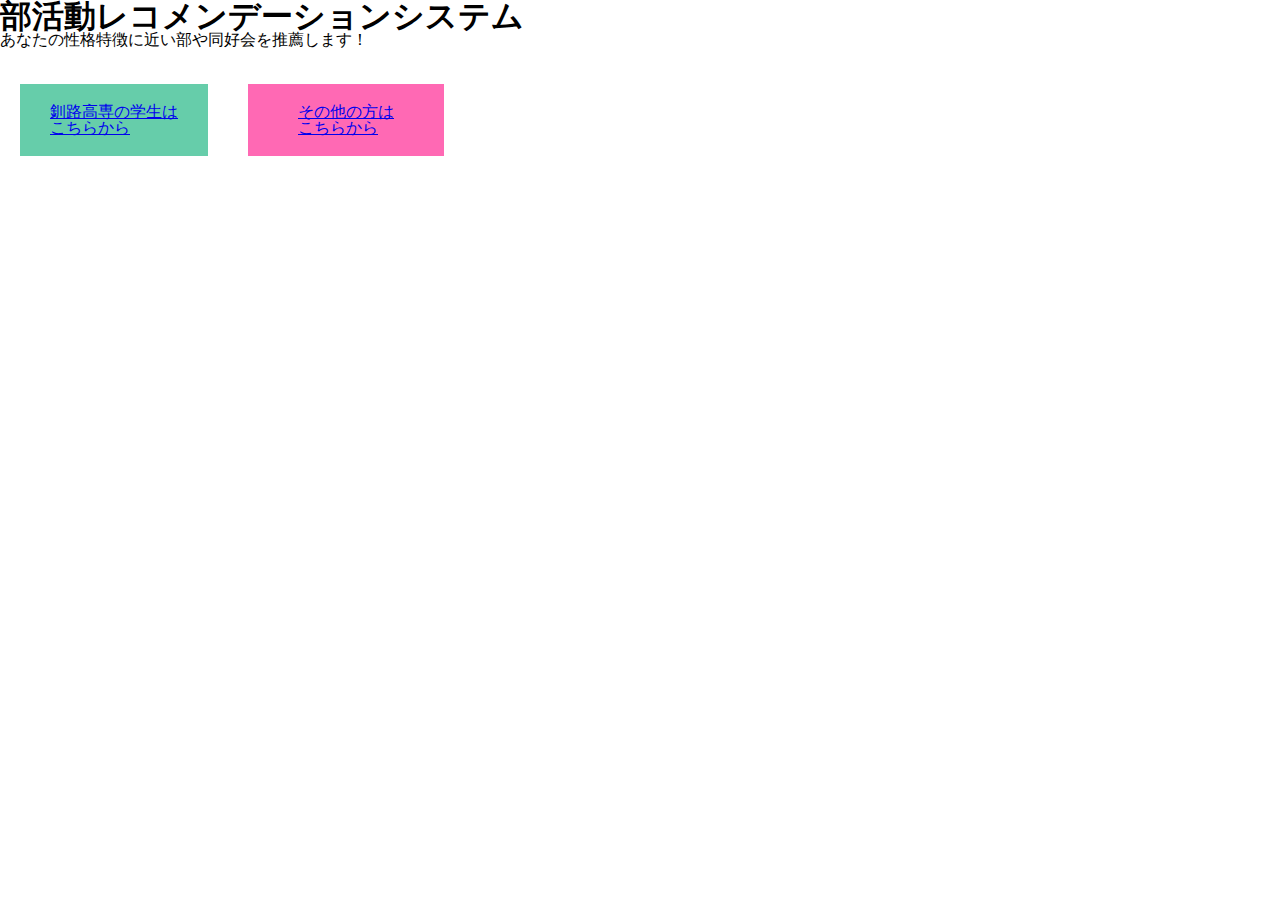
<file: index.html>
<!DOCTYPE HTML>
<html lang="ja">
<head>
<meta charset="UTF-8">
<meta name="viewport" content="width=device-width, user-scalable=no, initial-scale=1, maximum-scale=1">
<title>タイトル</title>
<link rel="stylesheet" href="style.css">
</head>
<body>
<header>
  <h1>部活動レコメンデーションシステム</h1>
</header>
<article>
  <section>
    <p>あなたの性格特徴に近い部や同好会を推薦します！</p>
  </section>
</article>
<nav>
  <ul>
    <li><a class="botan1" href="kaitou.html">
      <p>釧路高専の学生は</p>
      <p>こちらから</p></a></li>
    <li><a class="botan2"href="#">
      <p>その他の方は</p>
      <p>こちらから</p></a></li>
  </ul>
</nav>
<footer>
  <p></p>
</footer>
</body>
</html>
</file>
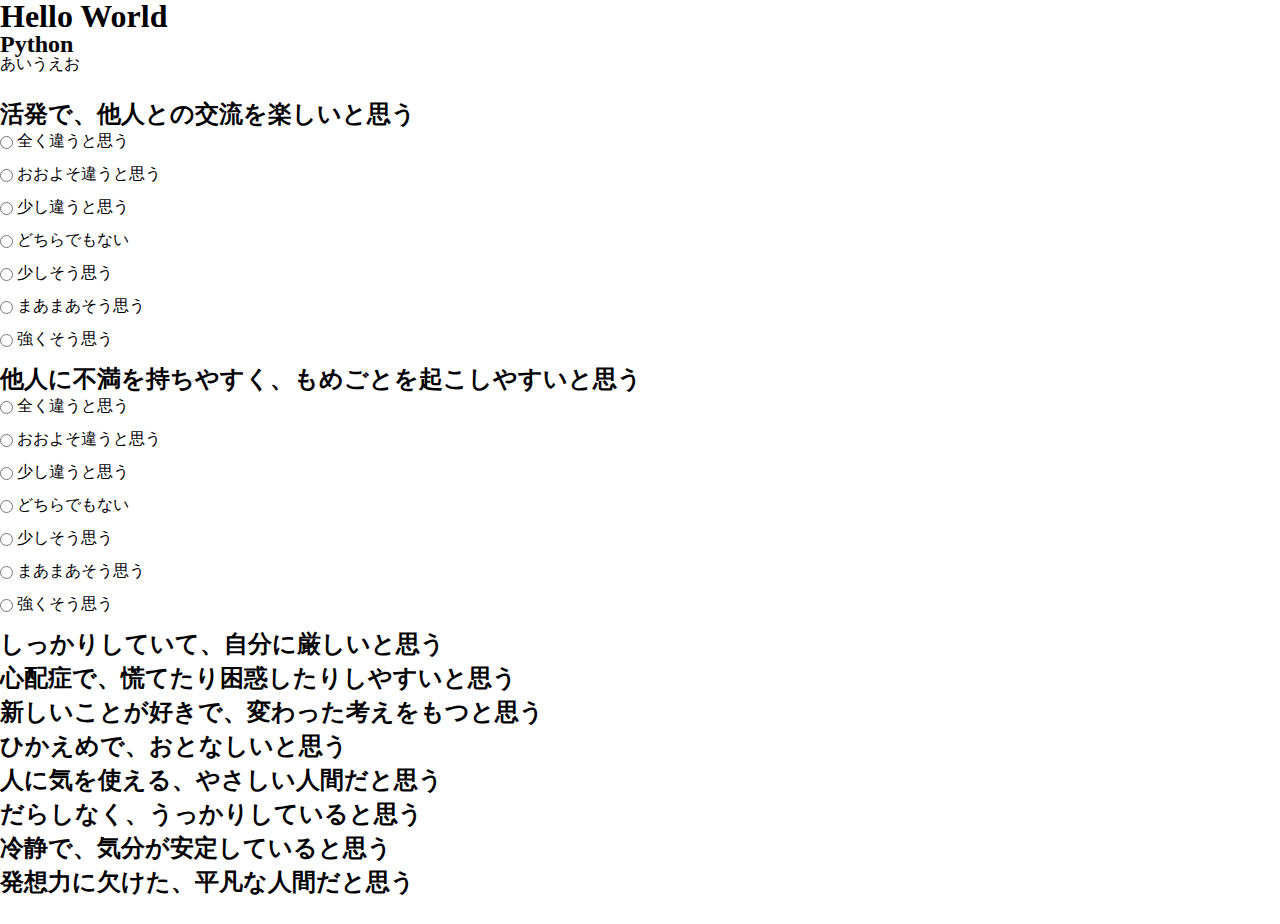
<file: kaitou.html>
<!DOCTYPE HTML>
<html lang="ja">
<head>
<meta charset="UTF-8">
<meta name="viewport" content="width=device-width, user-scalable=no, initial-scale=1, maximum-scale=1">
<title>質問</title>
<link rel="stylesheet" href="style.css">
</head>
<body>
<header>
  <h1>Hello World</h1>
</header>
<article>
  <section>
    <h2>Python</h2>
    <p>あいうえお</p>
    <div class="main">
      <div class="question">
	<h2>活発で、他人との交流を楽しいと思う</h2>
        <input type="radio" id="id-one" name="que-one" value=1>
        <label for="id-one">全く違うと思う</label><br>
        <input type="radio" id="id-two" name="que-one" value=2>
        <label for="id-two">おおよそ違うと思う</label><br>
        <input type="radio" id="id-three" name="que-one" value=3>
        <label for="id-three">少し違うと思う</label><br>
        <input type="radio" id="id-four" name="que-one" value=4>
        <label for="id-four">どちらでもない</label><br>
        <input type="radio" id="id-five" name="que-one" value=5>
        <label for="id-five">少しそう思う</label><br>
        <input type="radio" id="id-six" name="que-one" value=6>
        <label for="id-six">まあまあそう思う</label><br>
        <input type="radio" id="id-seven" name="que-one" value=7>
        <label for="id-seven">強くそう思う</label><br>
      </div>
      <div class="question">
	<h2>他人に不満を持ちやすく、もめごとを起こしやすいと思う</h2>
        <input type="radio" id="id-one" name="que-two" value=1>
        <label for="id-one">全く違うと思う</label><br>
        <input type="radio" id="id-two" name="que-two" value=2>
        <label for="id-two">おおよそ違うと思う</label><br>
        <input type="radio" id="id-three" name="que-two" value=3>
        <label for="id-three">少し違うと思う</label><br>
        <input type="radio" id="id-four" name="que-two" value=4>
        <label for="id-four">どちらでもない</label><br>
        <input type="radio" id="id-five" name="que-two" value=5>
        <label for="id-five">少しそう思う</label><br>
        <input type="radio" id="id-six" name="que-two" value=6>
        <label for="id-six">まあまあそう思う</label><br>
        <input type="radio" id="id-seven" name="que-two" value=7>
        <label for="id-seven">強くそう思う</label><br>
      </div>
      <div class="question">
        <h2>しっかりしていて、自分に厳しいと思う</h2>
      </div>
      <div class="question">
        <h2>心配症で、慌てたり困惑したりしやすいと思う</h2>
      </div>
      <div class="question">
        <h2>新しいことが好きで、変わった考えをもつと思う</h2>
      </div>
      <div class="question">
        <h2>ひかえめで、おとなしいと思う</h2>
      </div>
      <div class="question">
        <h2>人に気を使える、やさしい人間だと思う</h2>
      </div>
      <div class="question">
        <h2>だらしなく、うっかりしていると思う</h2>
      </div>
      <div class="question">
        <h2>冷静で、気分が安定していると思う</h2>
      </div>
      <div class="question">
        <h2>発想力に欠けた、平凡な人間だと思う</h2>
      </div>
    </div>
  </section>
</article>
<nav>
</nav>
<footer>
  <p></p>
</footer>
</body>
</html>
</file>
<file: style.css>
body {
    line-height:1;
    margin:0;
}

h1, h2, h3, h4, h5, h6, p {
	margin: 0;
}

article,aside,details,figcaption,figure,
footer,header,hgroup,menu,nav,section {
    display:block;
}

hr {
    display:block;
    height:1px;
    border:0;
    border-top:1px solid #cccccc;
    margin:1em 0;
    padding:0;
}

ul {
	list-style:none;
	padding:0;
}
li {
	float: left;
	padding: 20px;
}

.botan1 {
	background-color: #66cdaa;
	padding: 20px 30px;
}

.botan2 {
	background-color: #ff69b4;
	padding: 20px 50px;
}

input, select {
    vertical-align:middle;
}

a {
    display: block;
}

a {
    -webkit-tap-highlight-color:transparent;
}

.main {
    margin: 30px 0px;
}

.question {
    margin: 10px 0px;
}

label {
}

input {
    margin: 10px 0px;
    background-color: lightblue;
}

input {
    
}
</file>
